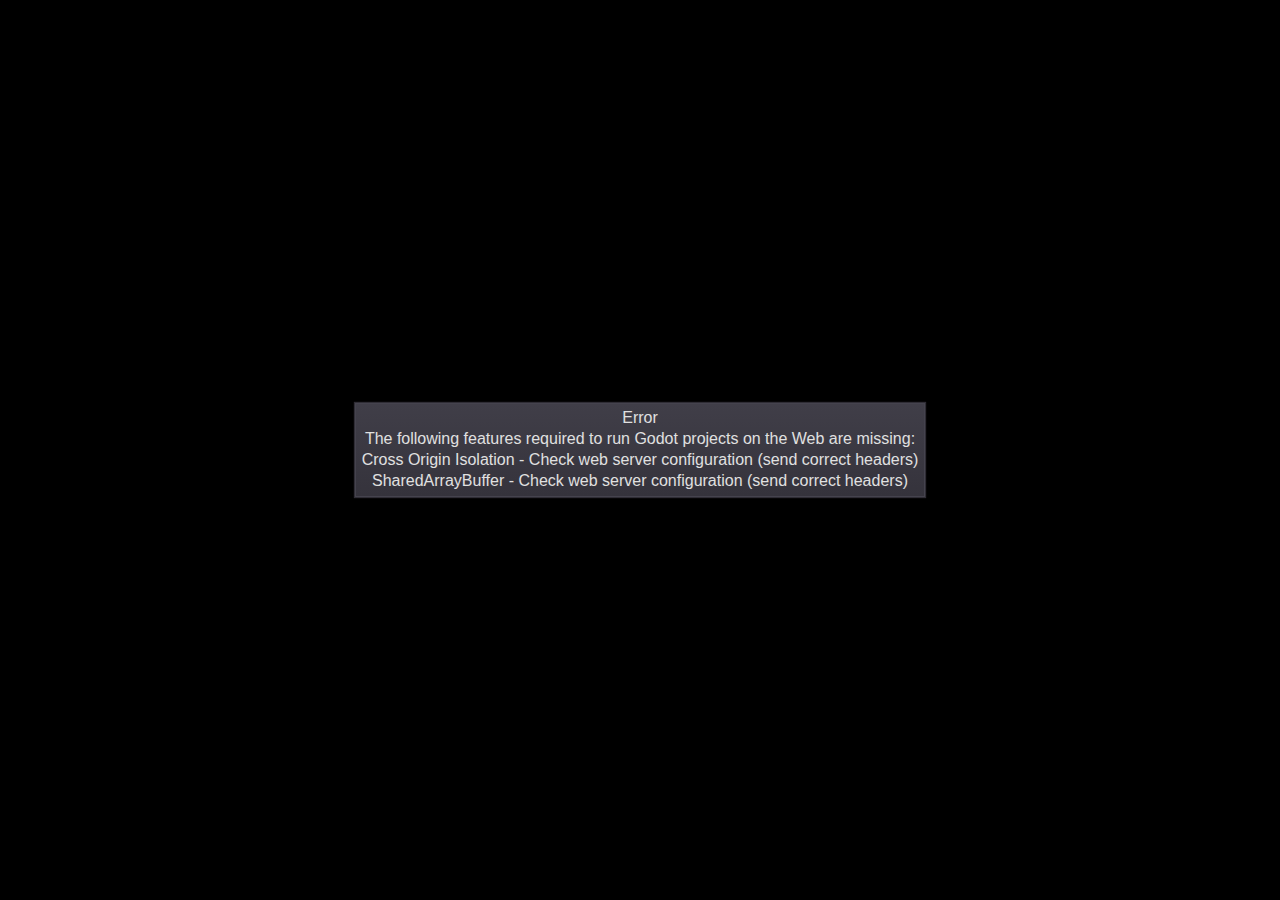
<file: sites/my-first-game/index.html>
<!DOCTYPE html>
<html lang="en">
	<head>
		<meta charset="utf-8">
		<meta name="viewport" content="width=device-width, user-scalable=no">
		<title>My First Game</title>
		<style>
body {
	touch-action: none;
	margin: 0;
	border: 0 none;
	padding: 0;
	text-align: center;
	background-color: black;
}

#canvas {
	display: block;
	margin: 0;
	color: white;
}

#canvas:focus {
	outline: none;
}

.godot {
	font-family: 'Noto Sans', 'Droid Sans', Arial, sans-serif;
	color: #e0e0e0;
	background-color: #3b3943;
	background-image: linear-gradient(to bottom, #403e48, #35333c);
	border: 1px solid #45434e;
	box-shadow: 0 0 1px 1px #2f2d35;
}

/* Status display */

#status {
	position: absolute;
	left: 0;
	top: 0;
	right: 0;
	bottom: 0;
	display: flex;
	justify-content: center;
	align-items: center;
	/* don't consume click events - make children visible explicitly */
	visibility: hidden;
}

#status-progress {
	width: 366px;
	height: 7px;
	background-color: #38363A;
	border: 1px solid #444246;
	padding: 1px;
	box-shadow: 0 0 2px 1px #1B1C22;
	border-radius: 2px;
	visibility: visible;
}

@media only screen and (orientation:portrait) {
	#status-progress {
		width: 61.8%;
	}
}

#status-progress-inner {
	height: 100%;
	width: 0;
	box-sizing: border-box;
	transition: width 0.5s linear;
	background-color: #202020;
	border: 1px solid #222223;
	box-shadow: 0 0 1px 1px #27282E;
	border-radius: 3px;
}

#status-indeterminate {
	height: 42px;
	visibility: visible;
	position: relative;
}

#status-indeterminate > div {
	width: 4.5px;
	height: 0;
	border-style: solid;
	border-width: 9px 3px 0 3px;
	border-color: #2b2b2b transparent transparent transparent;
	transform-origin: center 21px;
	position: absolute;
}

#status-indeterminate > div:nth-child(1) { transform: rotate( 22.5deg); }
#status-indeterminate > div:nth-child(2) { transform: rotate( 67.5deg); }
#status-indeterminate > div:nth-child(3) { transform: rotate(112.5deg); }
#status-indeterminate > div:nth-child(4) { transform: rotate(157.5deg); }
#status-indeterminate > div:nth-child(5) { transform: rotate(202.5deg); }
#status-indeterminate > div:nth-child(6) { transform: rotate(247.5deg); }
#status-indeterminate > div:nth-child(7) { transform: rotate(292.5deg); }
#status-indeterminate > div:nth-child(8) { transform: rotate(337.5deg); }

#status-notice {
	margin: 0 100px;
	line-height: 1.3;
	visibility: visible;
	padding: 4px 6px;
	visibility: visible;
}
		</style>
		<link id='-gd-engine-icon' rel='icon' type='image/png' href='index.icon.png' />
<link rel='apple-touch-icon' href='index.apple-touch-icon.png'/>

	</head>
	<body>
		<canvas id="canvas">
			HTML5 canvas appears to be unsupported in the current browser.<br >
			Please try updating or use a different browser.
		</canvas>
		<div id="status">
			<div id="status-progress" style="display: none;" oncontextmenu="event.preventDefault();">
				<div id ="status-progress-inner"></div>
			</div>
			<div id="status-indeterminate" style="display: none;" oncontextmenu="event.preventDefault();">
				<div></div>
				<div></div>
				<div></div>
				<div></div>
				<div></div>
				<div></div>
				<div></div>
				<div></div>
			</div>
			<div id="status-notice" class="godot" style="display: none;"></div>
		</div>

		<script src="index.js"></script>
		<script>
const GODOT_CONFIG = {"args":[],"canvasResizePolicy":2,"executable":"index","experimentalVK":false,"fileSizes":{"index.pck":2257920,"index.wasm":28033553},"focusCanvas":true,"gdextensionLibs":[]};
const engine = new Engine(GODOT_CONFIG);

(function () {
	const INDETERMINATE_STATUS_STEP_MS = 100;
	const statusProgress = document.getElementById('status-progress');
	const statusProgressInner = document.getElementById('status-progress-inner');
	const statusIndeterminate = document.getElementById('status-indeterminate');
	const statusNotice = document.getElementById('status-notice');

	let initializing = true;
	let statusMode = 'hidden';

	let animationCallbacks = [];
	function animate(time) {
		animationCallbacks.forEach((callback) => callback(time));
		requestAnimationFrame(animate);
	}
	requestAnimationFrame(animate);

	function animateStatusIndeterminate(ms) {
		const i = Math.floor((ms / INDETERMINATE_STATUS_STEP_MS) % 8);
		if (statusIndeterminate.children[i].style.borderTopColor === '') {
			Array.prototype.slice.call(statusIndeterminate.children).forEach((child) => {
				child.style.borderTopColor = '';
			});
			statusIndeterminate.children[i].style.borderTopColor = '#dfdfdf';
		}
	}

	function setStatusMode(mode) {
		if (statusMode === mode || !initializing) {
			return;
		}
		[statusProgress, statusIndeterminate, statusNotice].forEach((elem) => {
			elem.style.display = 'none';
		});
		animationCallbacks = animationCallbacks.filter(function (value) {
			return (value !== animateStatusIndeterminate);
		});
		switch (mode) {
		case 'progress':
			statusProgress.style.display = 'block';
			break;
		case 'indeterminate':
			statusIndeterminate.style.display = 'block';
			animationCallbacks.push(animateStatusIndeterminate);
			break;
		case 'notice':
			statusNotice.style.display = 'block';
			break;
		case 'hidden':
			break;
		default:
			throw new Error('Invalid status mode');
		}
		statusMode = mode;
	}

	function setStatusNotice(text) {
		while (statusNotice.lastChild) {
			statusNotice.removeChild(statusNotice.lastChild);
		}
		const lines = text.split('\n');
		lines.forEach((line) => {
			statusNotice.appendChild(document.createTextNode(line));
			statusNotice.appendChild(document.createElement('br'));
		});
	}

	function displayFailureNotice(err) {
		const msg = err.message || err;
		console.error(msg);
		setStatusNotice(msg);
		setStatusMode('notice');
		initializing = false;
	}

	const missing = Engine.getMissingFeatures();
	if (missing.length !== 0) {
		const missingMsg = 'Error\nThe following features required to run Godot projects on the Web are missing:\n';
		displayFailureNotice(missingMsg + missing.join('\n'));
	} else {
		setStatusMode('indeterminate');
		engine.startGame({
			'onProgress': function (current, total) {
				if (total > 0) {
					statusProgressInner.style.width = `${(current / total) * 100}%`;
					setStatusMode('progress');
					if (current === total) {
						// wait for progress bar animation
						setTimeout(() => {
							setStatusMode('indeterminate');
						}, 500);
					}
				} else {
					setStatusMode('indeterminate');
				}
			},
		}).then(() => {
			setStatusMode('hidden');
			initializing = false;
		}, displayFailureNotice);
	}
}());
		</script>
	</body>
</html>
</file>
